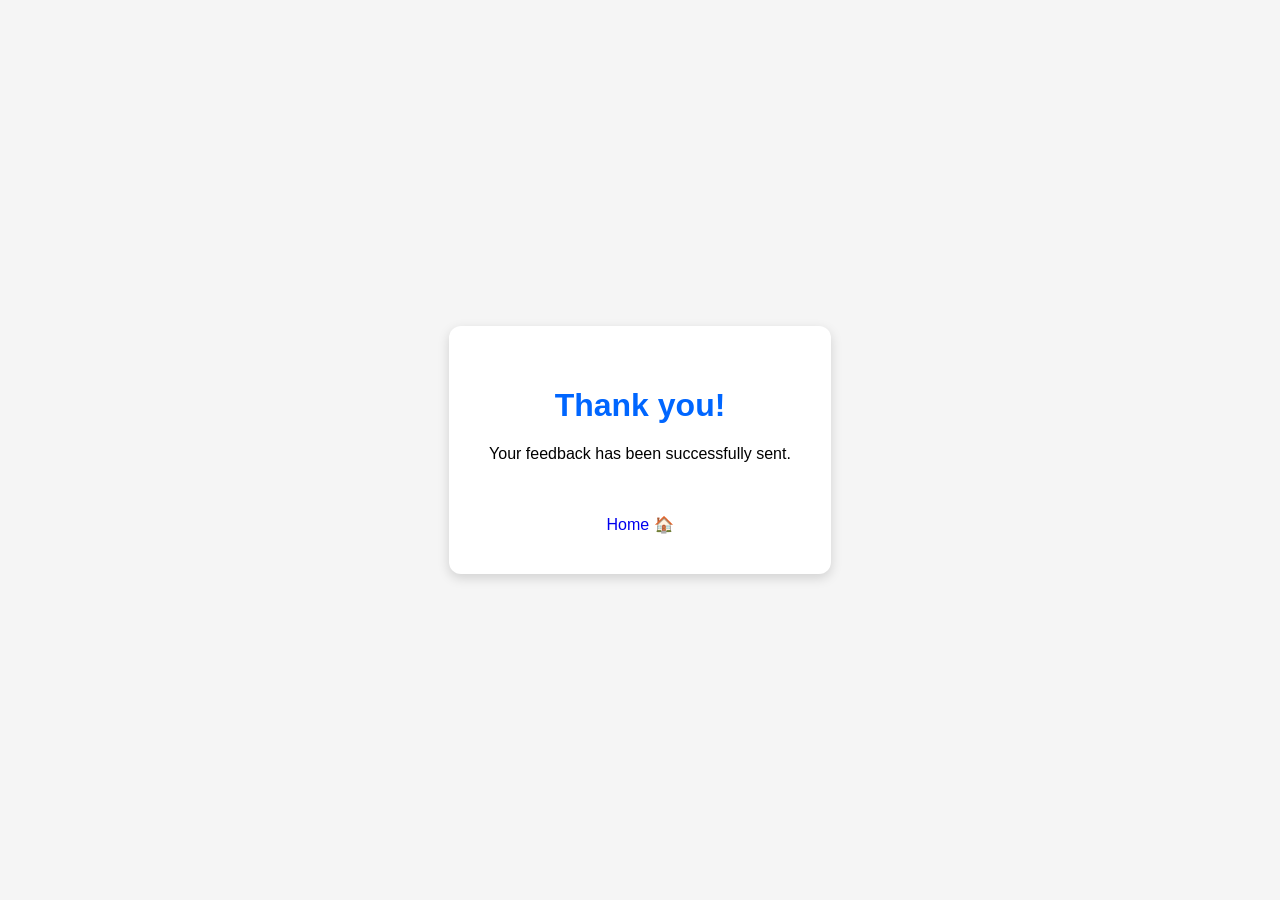
<file: thankyou.html>
<!DOCTYPE html>
<html lang="en">

<head>
    <meta charset="UTF-8">
    <title>Thank You</title>
    <style>
        body {
            font-family: 'Segoe UI', sans-serif;
            background-color: #f5f5f5;
            display: flex;
            align-items: center;
            justify-content: center;
            height: 100vh;
            margin: 0;
        }

        .message-box {
            background-color: white;
            padding: 40px;
            border-radius: 12px;
            box-shadow: 0 4px 12px rgba(0, 0, 0, 0.15);
            text-align: center;
        }

        .message-box h1 {
            color: #0066ff;
        }
    </style>
</head>

<body>
    <div class="message-box">
        <h1>Thank you!</h1>
        <p>Your feedback has been successfully sent.</p>
        <br>
        <br>
        <a style="text-decoration: none;" href="index.html">Home 🏠</a>

    </div>
    <script>
        // window.location.reload();
    </script>
</body>

</html>
</file>
